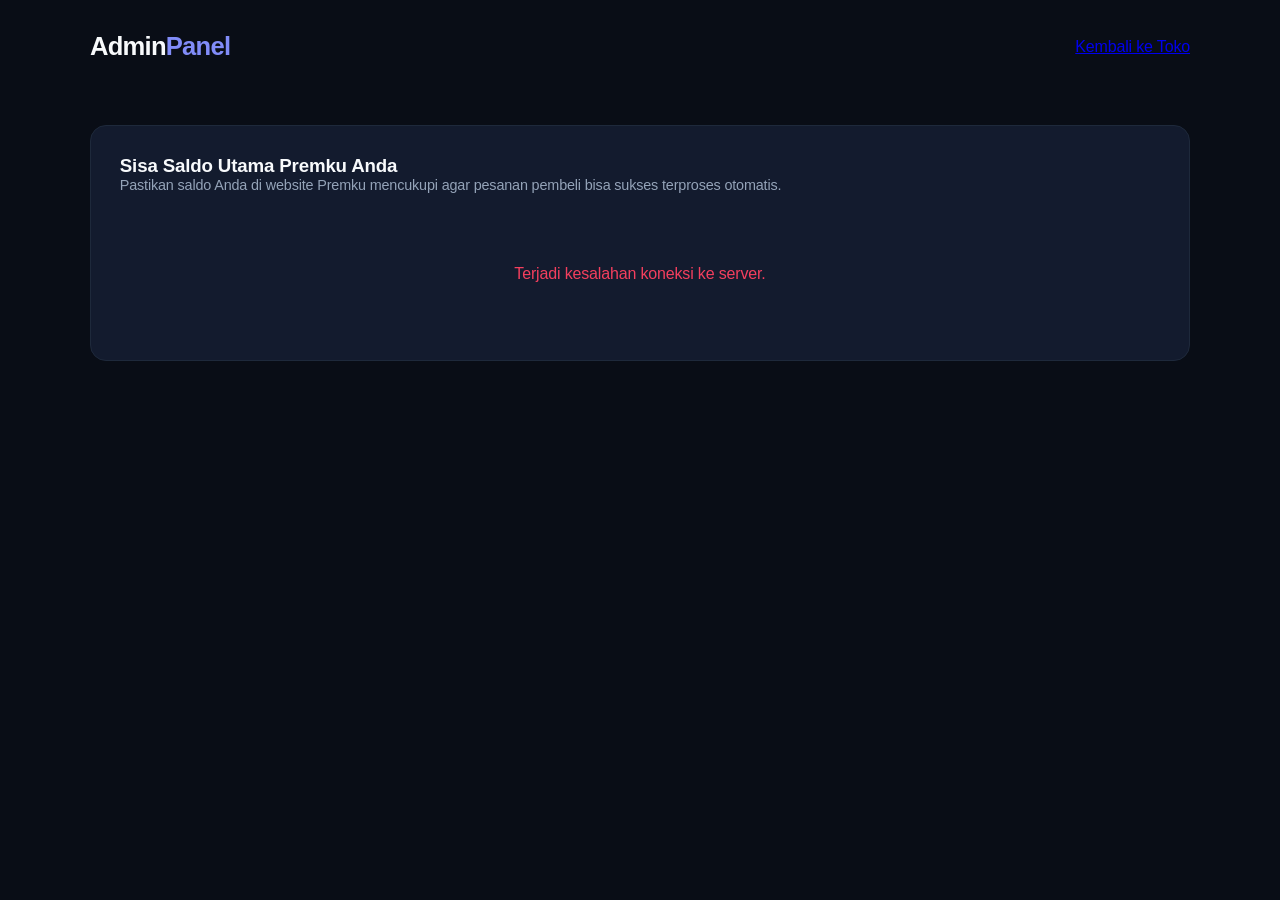
<file: admin.html>
<!DOCTYPE html>
<html lang="id">
<head>
    <meta charset="UTF-8">
    <meta name="viewport" content="width=device-width, initial-scale=1.0">
    <title>Admin Panel - Premku Store</title>
    <link rel="stylesheet" href="style.css">
</head>
<body>
    <header>
        <div class="container navbar">
            <h1 class="logo">Admin<span>Panel</span></h1>
            <nav><a href="index.html" class="btn-admin">Kembali ke Toko</a></nav>
        </div>
    </header>

    <main class="container" style="margin-top: 2rem;">
        <section class="card">
            <h3>Sisa Saldo Utama Premku Anda</h3>
            <p style="color: var(--text-muted); font-size: 0.9rem; margin-bottom: 1.5rem;">
                Pastikan saldo Anda di website Premku mencukupi agar pesanan pembeli bisa sukses terproses otomatis.
            </p>
            <div id="admin-profile" class="loading">Menghubungkan ke profil pusat...</div>
        </section>
    </main>

    <script src="admin.js"></script>
</body>
</html>
</file>
<file: style.css>
:root {
    --primary: #818cf8;
    --primary-hover: #6366f1;
    --bg: #090d16;
    --surface: #131b2e;
    --surface-card: #1e293b;
    --text: #f8fafc;
    --text-muted: #94a3b8;
    --border: #1e293b;
    --success: #34d399;
}

* { 
    box-sizing: border-box; 
    margin: 0; 
    padding: 0; 
    font-family: 'Poppins', sans-serif; 
}

body { 
    background: var(--bg); 
    color: var(--text); 
    padding-bottom: 60px;
    letter-spacing: -0.01em;
}

.container { 
    width: 90%; 
    max-width: 1100px; 
    margin: 0 auto; 
}

/* NAVBAR UPGRADE */
.navbar { 
    display: flex; 
    justify-content: space-between; 
    align-items: center; 
    padding: 2rem 0; 
}
.logo { 
    font-size: 1.6rem; 
    font-weight: 700; 
    letter-spacing: -0.03em;
} 
.logo span { 
    color: var(--primary); 
}
.nav-badge {
    font-size: 0.8rem;
    background: rgba(129, 140, 248, 0.1);
    color: var(--primary);
    padding: 0.4rem 0.9rem;
    border-radius: 50px;
    font-weight: 500;
    border: 1px solid rgba(129, 140, 248, 0.2);
}

/* HERO SECTION */
.hero { 
    text-align: center; 
    padding: 4rem 0 3rem 0; 
}
.hero h2 { 
    font-size: 2.6rem; 
    font-weight: 700;
    line-height: 1.2;
    letter-spacing: -0.02em;
    margin-bottom: 1rem;
}
.gradient-text {
    background: linear-gradient(to right, #a78bfa, #818cf8);
    -webkit-background-clip: text;
    -webkit-text-fill-color: transparent;
}
.hero-subtitle {
    font-size: 1rem;
    color: var(--text-muted);
    max-width: 680px;
    margin: 0 auto;
    line-height: 1.6;
    font-weight: 300;
}

/* SECTION KEUNTUNGAN BELI */
.benefits-section {
    display: grid;
    grid-template-columns: repeat(auto-fit, minmax(280px, 1fr));
    gap: 1.5rem;
    margin-top: 1rem;
}
.benefit-card {
    background: rgba(19, 27, 46, 0.6);
    border: 1px solid rgba(30, 41, 59, 0.5);
    padding: 1.5rem;
    border-radius: 16px;
    transition: all 0.3s ease;
}
.benefit-card:hover {
    transform: translateY(-4px);
    border-color: rgba(129, 140, 248, 0.3);
}
.benefit-icon {
    font-size: 1.8rem;
    margin-bottom: 0.8rem;
}
.benefit-card h4 {
    font-size: 1.1rem;
    font-weight: 600;
    margin-bottom: 0.5rem;
    color: #f1f5f9;
}
.benefit-card p {
    font-size: 0.88rem;
    color: var(--text-muted);
    line-height: 1.5;
    font-weight: 300;
}

/* DAFTAR PRODUK */
.section-title { 
    font-size: 1.4rem;
    font-weight: 600;
    margin-bottom: 2rem; 
    color: #f1f5f9;
    letter-spacing: -0.02em;
}
.product-grid { 
    display: grid; 
    grid-template-columns: repeat(auto-fill, minmax(300px, 1fr)); 
    gap: 1.5rem; 
}
.card { 
    background: var(--surface); 
    border: 1px solid var(--border); 
    border-radius: 16px; 
    padding: 1.8rem; 
    display: flex; 
    flex-direction: column; 
    justify-content: space-between; 
    min-height: 200px;
    transition: 0.3s;
}
.card:hover {
    box-shadow: 0 20px 25px -5px rgba(0, 0, 0, 0.5);
    border-color: #334155;
}
.product-name { 
    font-size: 1.3rem; 
    font-weight: 600; 
    margin-bottom: 0.4rem; 
    color: #fff;
}
.product-meta { 
    display: flex; 
    justify-content: space-between; 
    align-items: center; 
    margin: 1.5rem 0 1rem 0; 
}
.price { 
    font-size: 1.5rem; 
    font-weight: 700; 
    color: #34d399; 
}
.stock { 
    font-size: 0.8rem; 
    background: #1e293b; 
    padding: 0.3rem 0.7rem; 
    border-radius: 8px; 
    color: #cbd5e1; 
    font-weight: 500;
}

button { 
    width: 100%; 
    padding: 0.85rem; 
    border: none; 
    background: var(--primary); 
    color: white; 
    font-weight: 600; 
    border-radius: 12px; 
    cursor: pointer; 
    font-size: 0.95rem; 
    transition: 0.2s;
}
button:hover { 
    background: var(--primary-hover); 
}
.loading { 
    text-align: center; 
    padding: 3rem; 
    color: var(--text-muted); 
    font-size: 1rem; 
}

/* MODAL & DIALOG BOX */
.modal { position: fixed; top: 0; left: 0; width: 100%; height: 100%; background: rgba(5, 8, 16, 0.9); display: flex; justify-content: center; align-items: center; z-index: 1000; backdrop-filter: blur(4px); }
.modal-content { background: var(--surface); padding: 2.5rem 2rem; border-radius: 24px; width: 90%; max-width: 440px; position: relative; border: 1px solid var(--border); }
.close-btn { position: absolute; top: 1.2rem; right: 1.2rem; font-size: 1.8rem; cursor: pointer; color: var(--text-muted); }
.modal-content h3 { font-size: 1.3rem; font-weight: 600; text-align: center; }
.qr-wrapper { background: white; padding: 1rem; border-radius: 16px; width: 210px; height: 210px; margin: 1.5rem auto; display: flex; justify-content: center; align-items: center; }
.qr-wrapper img { width: 100%; height: 100%; object-fit: contain; }
.payment-info { text-align: center; margin-bottom: 1.5rem; }
.payment-info p { font-size: 0.9rem; color: var(--text-muted); }
.payment-info h2 { color: #f43f5e; margin: 0.3rem 0; font-size: 2.2rem; font-weight: 700; }
.expired-text { font-size: 0.9rem; color: #fbbf24; font-weight: 500; }
.hidden { display: none !important; }
.account-box { background: #090d16; padding: 1.2rem; border-radius: 12px; margin-top: 1rem; border: 1px solid var(--success); font-family: monospace; font-size: 1rem; line-height: 1.6; color: #34d399; word-break: break-all; }
.success-icon { font-size: 3.5rem; text-align: center; margin-bottom: 0.5rem; }
.loader-line { height: 4px; width: 100%; background: #1e293b; overflow: hidden; position: relative; margin-bottom: 12px; border-radius: 2px; }
.loader-line::before { content: ''; position: absolute; left: -50%; height: 100%; width: 50%; background: var(--primary); animation: lineAnim 1.5s linear infinite; }
@keyframes lineAnim { 0% { left: -50%; } 100% { left: 100%; } }
footer { text-align: center; color: var(--text-muted); padding: 4rem 0 1.5rem; font-size: 0.85rem; border-top: 1px solid rgba(30, 41, 59, 0.3); margin-top: 4rem; }
</file>
